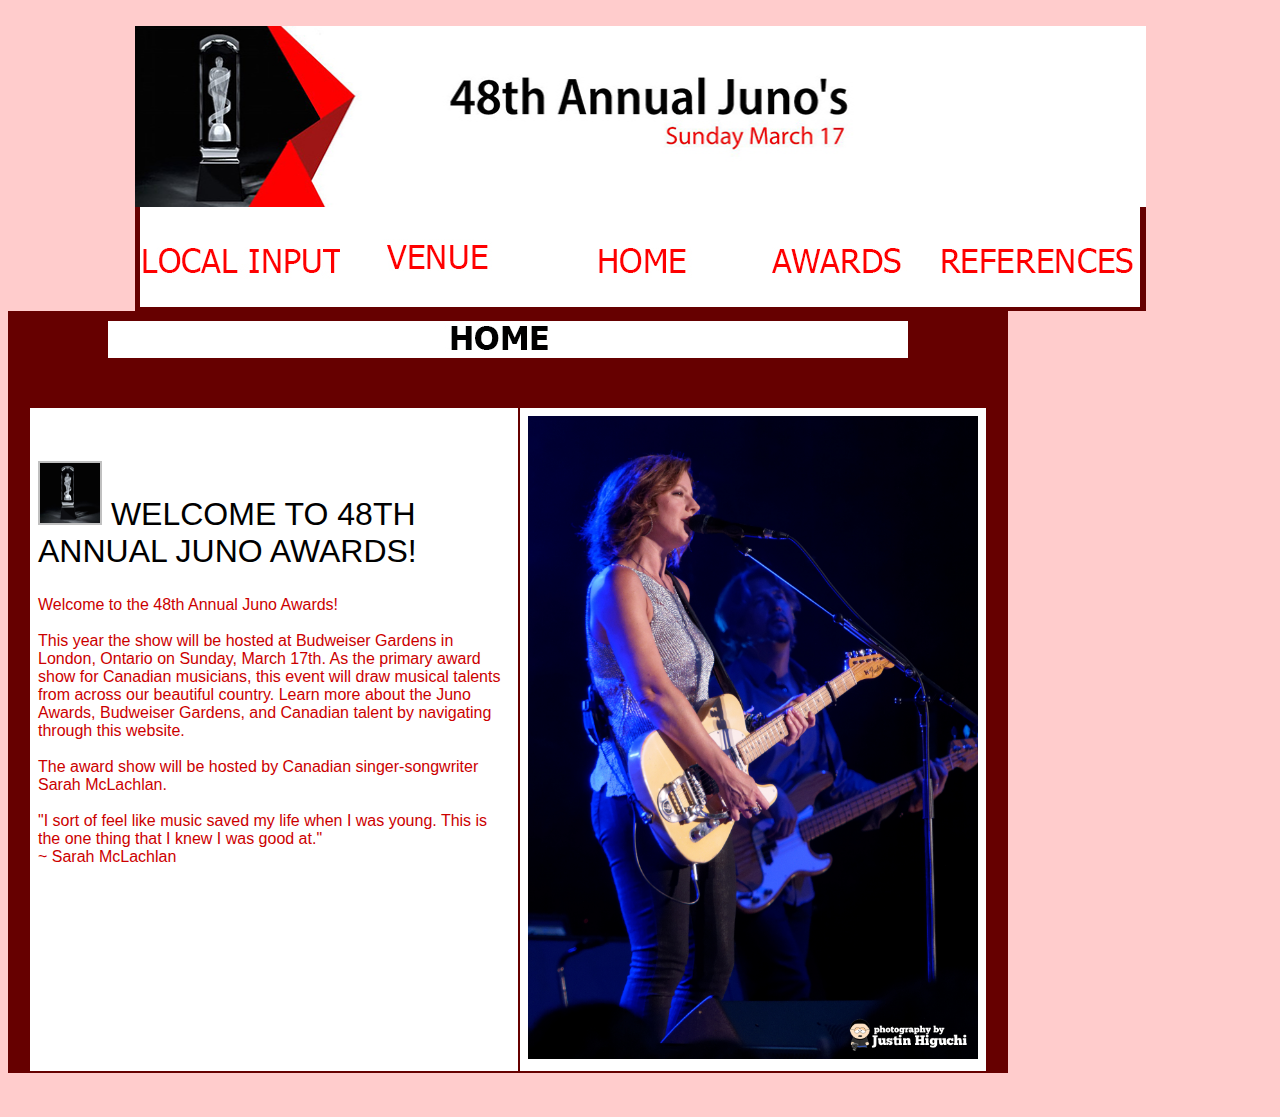
<file: index.html>
<!DOCTYPE html PUBLIC "-//W3C//DTD HTML 4.01//EN" "http://www.w3.org/TR/html4/strict.dtd">
<html><head>
  
  <script type="text/javascript" src="http://www.csd.uwo.ca/%7Ebsarlo/cs1033b/junos/countdown.js"></script>
  
  <link rel="stylesheet" type="text/css" href="http://www.csd.uwo.ca/%7Ebsarlo/cs1033b/junos/countdown.css">

  
  <meta content="text/html; charset=ISO-8859-1" http-equiv="content-type">
  <title>Juno Awards | Home</title>

  
  
  <style type="text/css">


h2 {
  color: silver;
  font-family: Arial,Helvetica,sans-serif;
  text-transform: uppercase;
  font-weight: inherit;
  font-size: 200%;
}
body {
  font-family: Arial,Helvetica,sans-serif;
  background-color: #ffcccc;
}
table {
  background-color: #660000;
}
a:link {
  color: silver;
}
a:visited {
  color: #666666;
}

  </style>
  
  <link rel="stylesheet" href="http://www.csd.uwo.ca/%7Elreid/cs1033labs/lab06/styling/canadastyle.css" type="text/css">

  
  <link rel="stylesheet" type="text/css" herf="http://www.csd.uwo.ca/%7Ebsarlo/cs1033b/junos/countdown.css">

</head><body>
<br>

<table style="text-align: left; width: 1000px; margin-left: auto; margin-right: auto;" border="0" cellpadding="0" cellspacing="0">

  <tbody>
    <tr>
      <td> <img style="border: 0px solid ; width: 1011px; height: 181px;" alt="Juno Awards" title="Juno Awards" src="image/Web%20Banner%20Design%208.jpg" align="middle"><br>
      </td>
    </tr>
    <tr>
      <td style="vertical-align: top;">
      <table style="text-align: left; width: 1000px; margin-left: auto; margin-right: auto;" border="0" cellpadding="0" cellspacing="0">
        <tbody>
          <tr>
            <td style="vertical-align: top; width: 200px;"> <a href="localinput.html"><img style="border: 0px solid ; width: 200px; height: 100px;" onmouseout='document.localinputbutton.src = "image/localinput.jpg"' onmouseover='document.localinputbutton.src = "image/localinputroll.jpg"' name="localinputbutton" alt="Local Input" title="Local Input" src="image/localinput.jpg"></a><br>
            </td>
            <td style="vertical-align: top; width: 200px;"><a href="venue.html"><img style="border: 0px solid ; width: 200px; height: 100px;" onmouseout='document.venuebutton.src = "image/venue.jpg"' onmouseover='document.venuebutton.src = "image/venueroll.jpg"' name="venuebutton" alt="venue" title="venue" src="image/venue.jpg"></a><br>
            </td>
            <td style="vertical-align: top; width: 200px;"><a href="file:///C:/Users/Janki%20Chaudhari/Documents/University/Freshman/Semester%202/Computer%20Science%201033/webassign/index.html"><img style="border: 0px solid ; width: 200px; height: 100px;" onmouseout='document.homebutton.src = "image/home.jpg"' onmouseover='document.homebutton.src = "image/homeroll.jpg"' name="homebutton" alt="home" title="home" src="image/home.jpg"></a></td>
            <td style="vertical-align: top; width: 200px;"><a href="awards.html"><img style="border: 0px solid ; width: 200px; height: 100px;" onmouseout='document.awardsbutton.src = "image/AWARDS.jpg"' onmouseover='document.awardsbutton.src = "image/awardsroll.jpg"' name="awardsbutton" alt="awards" title="awards" src="image/AWARDS.jpg"></a><br>
            </td>
            <td style="vertical-align: top;"> <a href="references.html"><img style="border: 0px solid ; width: 200px; height: 100px;" onmouseout='document.referencebutton.src = "image/References.jpg"' onmouseover='document.referencebutton.src = "image/referencesroll.jpg"' name="referencebutton" alt="References" title="References" src="image/References.jpg"></a><br>
            </td>
          </tr>
        </tbody>
      </table>
      </td>
    </tr>
  </tbody>
</table>

<table style="text-align: left; width: 1000px;" border="0" cellpadding="0" cellspacing="0">

  <tbody>
    <tr>
      <td align="center" valign="middle">
      <table style="text-align: left; width: 90%;" border="0" cellpadding="8" cellspacing="2">
        <tbody>
          <tr>
            <td colspan="2" style="vertical-align: top;"><img style="width: 800px; height: 37px;" alt="Home Page" title="Home Page" src="image/homebanner.jpg" hspace="70"></td>
          </tr>
<tr>
            <td colspan="2" style="vertical-align: top;"><div id="countdown"> </div>
		<script type="text/javascript">
  			  startCountdown();
		</script><br>
            </td>
          </tr>
          
          
          <tr>
            <td style="background-color: white; color: rgb(204, 0, 0);" align="left" valign="top"><br>
            <h2 style="background-color: white; color: black;"><a href="https://junoawards.ca/"><img style="border: 2px solid ; width: 60px; height: 60px;" alt="juno awards" title="juno awards" src="image/juno.jpg"></a>&nbsp;<span style="color: black;"></span>welcome to 48th annual
juno awards!</h2>
 <span style="color: black;"></span>
            <p>Welcome to the 48th Annual Juno Awards!<br>
            <br>
This year the show will be hosted at Budweiser Gardens in London,
Ontario on Sunday, March 17th. As the primary award show for Canadian
musicians, this event will draw musical talents from across our
beautiful country. Learn more about the Juno Awards, Budweiser Gardens,
and Canadian talent by navigating through this website.<br>
            <br>
The award show will be hosted by Canadian singer-songwriter Sarah McLachlan.<br>
            <br>
"I sort of feel like music saved my life when I was young. This is the one thing that I knew I was good at."<br>
~ Sarah McLachlan</p>
<p> </p>
            <p>
            </p>

            <p><br>
            </p>

            <br class="Apple-interchange-newline">
            </td>
            <td style="background-color: white;" align="left" valign="top"><img style="border: 0px solid ; width: 450px; height: 643px;" alt="Sarah" title="Sarah" src="image/sarah.jpg"><br>
            </td>
          </tr>
        </tbody>
      </table>
      </td>
    </tr>
  </tbody>
</table>

<span style="font-weight: bold;"><br>
</span><br>

</body></html>
</file>
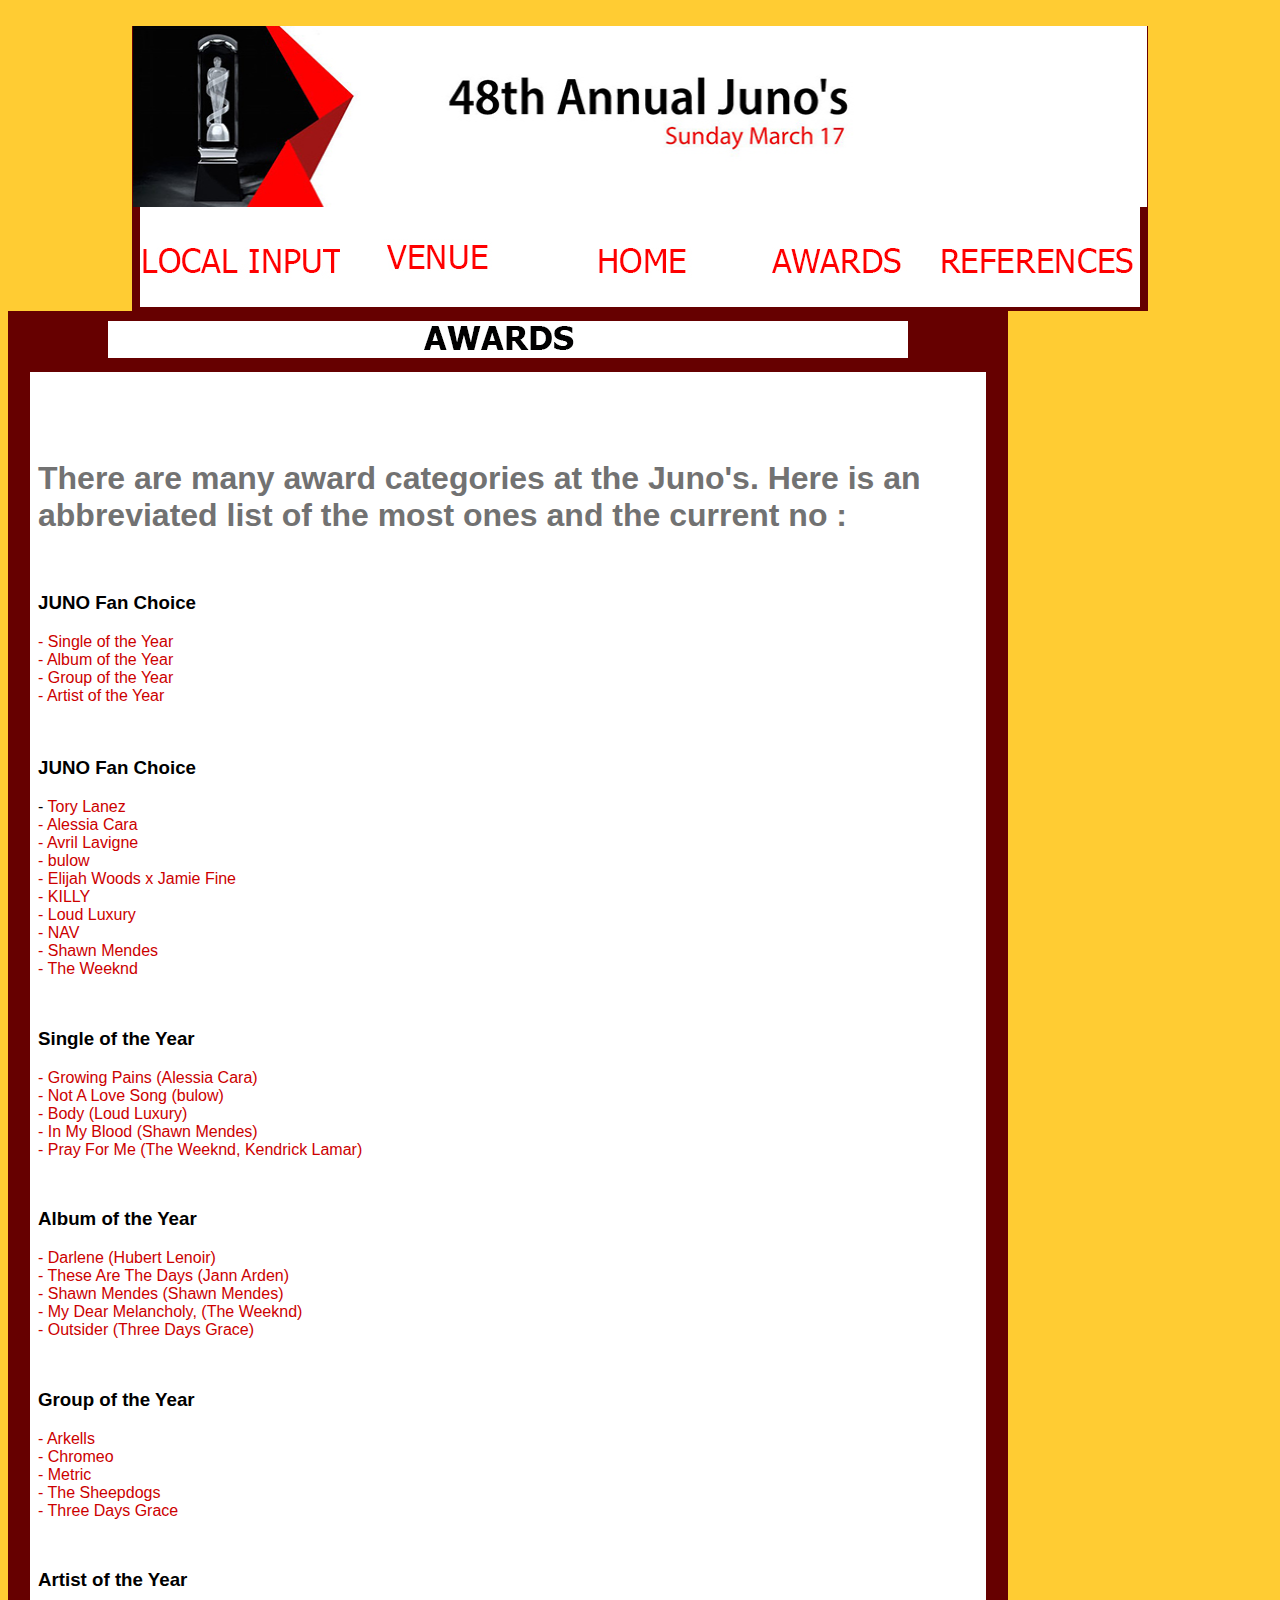
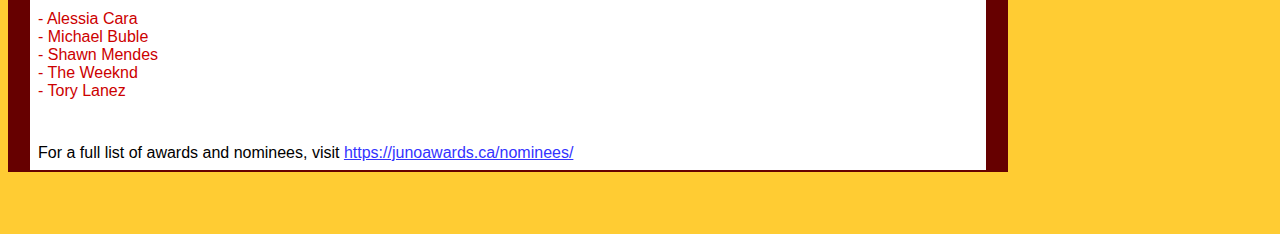
<file: awards.html>
<!DOCTYPE html PUBLIC "-//W3C//DTD HTML 4.01//EN" "http://www.w3.org/TR/html4/strict.dtd">
<html><head>




  
  <meta content="text/html; charset=ISO-8859-1" http-equiv="content-type"><title>Juno Awards | Awards</title>
  

  
  
  <style type="text/css">


h2 {
  color: silver;
  font-family: Arial,Helvetica,sans-serif;
  text-transform: uppercase;
  font-weight: inherit;
  font-size: 200%;
}
body {
  font-family: Arial,Helvetica,sans-serif;
  background-color: #ffcccc;
}
table {
  background-color: #660000;
}
a:link {
  color: silver;
}
a:visited {
  color: #666666;
}

  </style>
  
  <link rel="stylesheet" href="http://www.csd.uwo.ca/%7Elreid/cs1033labs/lab06/styling/canadastyle.css" type="text/css">

<link rel="stylesheet" type="text/css" herf="http://www.csd.uwo.ca/%7Ebsarlo/cs1033b/junos/countdown.css"></head><body style="background-color: rgb(255, 204, 51); color: rgb(0, 0, 0);" alink="#ee0000" link="#0000ee" vlink="#551a8b">

<br>

<table style="text-align: left; width: 1000px; margin-left: auto; margin-right: auto;" border="0" cellpadding="0" cellspacing="0">

  <tbody>
    <tr>
      <th colspan="5" rowspan="1" style="vertical-align: top; width: 1000px;"> <img style="width: 1014px; height: 181px;" alt="Juno Awards" title="Juno Awards" src="image/Web%20Banner%20Design%208.jpg" align="middle" hspace="1"><br>

      </th>
    </tr><tr>
      <td colspan="5" style="vertical-align: top;">
      <table style="text-align: left; width: 1000px; margin-left: auto; margin-right: auto;" border="0" cellpadding="0" cellspacing="0">
<tbody><tr><td style="vertical-align: top; width: 200px;"> <a href="localinput.html"><img style="border: 0px solid ; width: 200px; height: 100px;" onmouseout='document.localinputbutton.src = "image/localinput.jpg"' onmouseover='document.localinputbutton.src = "image/localinputroll.jpg"' name="localinputbutton" alt="Local Input" title="Local Input" src="image/localinput.jpg"></a><br>
      </td><td style="vertical-align: top; width: 200px;"><a href="venue.html"><img style="border: 0px solid ; width: 200px; height: 100px;" onmouseout='document.venuebutton.src = "image/venue.jpg"' onmouseover='document.venuebutton.src = "image/venueroll.jpg"' name="venuebutton" alt="venue" title="venue" src="image/venue.jpg"></a><br>
      </td><td style="vertical-align: top; width: 200px;"><a href="index.html"><img style="border: 0px solid ; width: 200px; height: 100px;" onmouseout='document.homebutton.src = "image/home.jpg"' onmouseover='document.homebutton.src = "image/homeroll.jpg"' name="homebutton" alt="home" title="home" src="image/home.jpg"></a></td><td style="vertical-align: top; width: 200px;"><a href="file:///C:/Users/Janki%20Chaudhari/Documents/University/Freshman/Semester%202/Computer%20Science%201033/webassign/awards.html"><img style="border: 0px solid ; width: 200px; height: 100px;" onmouseout='document.awardsbutton.src = "image/AWARDS.jpg"' onmouseover='document.awardsbutton.src = "image/awardsroll.jpg"' name="awardsbutton" alt="awards" title="awards" src="image/AWARDS.jpg"></a><br>
      </td><td style="vertical-align: top;"> <a href="references.html"><img style="border: 0px solid ; width: 200px; height: 100px;" onmouseout='document.referencebutton.src = "image/References.jpg"' onmouseover='document.referencebutton.src = "image/referencesroll.jpg"' name="referencebutton" alt="References" title="References" src="image/References.jpg"></a><br>
      </td></tr></tbody>
      </table>
</td>
    </tr>

    
  </tbody>
</table>

<table style="text-align: left; width: 1000px;" border="0" cellpadding="0" cellspacing="0">

  <tbody>
    <tr>
      <td align="center" valign="middle">
      <table style="text-align: left; width: 90%;" border="0" cellpadding="8" cellspacing="2">
        <tbody>
          <tr>
            <td colspan="2" rowspan="1" style="vertical-align: top;"><img style="width: 800px; height: 37px;" alt="awards" title="awards" src="image/awardsbanner.jpg" hspace="70"><a name="Back_to_top"></a><br>
            </td>
          </tr>

          <tr>
            <td colspan="2" style="background-color: white; color: rgb(204, 0, 0);" align="left" valign="top">
            
            <h1><br>
            </h1>
            <h1 style="color: rgb(114, 114, 114);">There are many award categories at the Juno's. Here is an abbreviated list of the most ones and the current no :</h1>
            <br>
            <h3 style="color: black;">JUNO Fan Choice</h3>
            <p>-<span style="color: black;"> <span style="color: rgb(204, 0, 0);">Single of the Year</span></span><br style="color: rgb(204, 0, 0);">
            <span style="color: rgb(204, 0, 0);">- Album of the Year</span><br style="color: rgb(204, 0, 0);">
            <span style="color: rgb(204, 0, 0);">- Group of the Year</span><br style="color: rgb(204, 0, 0);">
            <span style="color: rgb(204, 0, 0);">- Artist of the Year</span></p>
            <p><span style="color: black;"><br>
            </span></p>
            <h3 style="color: black;">JUNO Fan Choice</h3>
            <p style="color: black;">	-<span style="color: rgb(204, 0, 0);"> Tory Lanez</span><br style="color: rgb(204, 0, 0);"><span style="color: rgb(204, 0, 0);">
- Alessia Cara</span><br style="color: rgb(204, 0, 0);"><span style="color: rgb(204, 0, 0);">
- Avril Lavigne</span><br style="color: rgb(204, 0, 0);"><span style="color: rgb(204, 0, 0);">
- bulow</span><br style="color: rgb(204, 0, 0);"><span style="color: rgb(204, 0, 0);">
- Elijah Woods x Jamie Fine</span><br style="color: rgb(204, 0, 0);"><span style="color: rgb(204, 0, 0);">
- KILLY</span><br style="color: rgb(204, 0, 0);"><span style="color: rgb(204, 0, 0);">
- Loud Luxury</span><br style="color: rgb(204, 0, 0);"><span style="color: rgb(204, 0, 0);">
- NAV</span><br style="color: rgb(204, 0, 0);"><span style="color: rgb(204, 0, 0);">
- Shawn Mendes</span><br style="color: rgb(204, 0, 0);"><span style="color: rgb(204, 0, 0);">
- The Weeknd</span></p>
            <pre style="color: rgb(0, 0, 0); font-style: normal; font-weight: 400; letter-spacing: normal; orphans: 2; text-align: start; text-indent: 0px; text-transform: none; widows: 2; word-spacing: 0px;"><br></pre>
            <h3 style="color: black;">Single of the Year</h3>
            <p style="color: black;">	<span style="color: rgb(204, 0, 0);">- Growing Pains (Alessia Cara)</span><br style="color: rgb(204, 0, 0);"><span style="color: rgb(204, 0, 0);">
- Not A Love Song (bulow)</span><br style="color: rgb(204, 0, 0);"><span style="color: rgb(204, 0, 0);">
- Body (Loud Luxury)</span><br style="color: rgb(204, 0, 0);"><span style="color: rgb(204, 0, 0);">
- In My Blood (Shawn Mendes)</span><br style="color: rgb(204, 0, 0);"><span style="color: rgb(204, 0, 0);">
- Pray For Me (The Weeknd, Kendrick Lamar)</span></p>
            <pre style="color: rgb(0, 0, 0); font-style: normal; font-weight: 400; letter-spacing: normal; orphans: 2; text-align: start; text-indent: 0px; text-transform: none; widows: 2; word-spacing: 0px;"><br></pre>
            <h3 style="color: black;">Album of the Year</h3>
            <p>	-<span style="color: rgb(204, 0, 0);"> Darlene (Hubert Lenoir)</span><br style="color: rgb(204, 0, 0);">
            <span style="color: rgb(204, 0, 0);">- These Are The Days (Jann Arden)</span><br style="color: rgb(204, 0, 0);">
            <span style="color: rgb(204, 0, 0);">- Shawn Mendes (Shawn Mendes)</span><br style="color: rgb(204, 0, 0);">
            <span style="color: rgb(204, 0, 0);">- My Dear Melancholy, (The Weeknd)</span><br style="color: rgb(204, 0, 0);">
            <span style="color: rgb(204, 0, 0);">- Outsider (Three Days Grace)</span></p>
            <pre style="color: rgb(0, 0, 0); font-style: normal; font-weight: 400; letter-spacing: normal; orphans: 2; text-align: start; text-indent: 0px; text-transform: none; widows: 2; word-spacing: 0px;"><br></pre>
            <h3 style="color: black;">Group of the Year</h3>
            <p style="color: rgb(204, 0, 0);">	- Arkells<br>
            - Chromeo<br>

- Metric<span style="font-weight: bold;"><a name="top"></a></span><br>

- The Sheepdogs<br>

- Three Days Grace</p>
            <pre style="color: rgb(0, 0, 0); font-style: normal; font-weight: 400; letter-spacing: normal; orphans: 2; text-align: start; text-indent: 0px; text-transform: none; widows: 2; word-spacing: 0px;"><br></pre>
            <h3 style="color: black;">Artist of the Year</h3>
            <p>	- <span style="color: rgb(204, 0, 0);">Alessia Cara</span><br style="color: rgb(204, 0, 0);">
            <span style="color: rgb(204, 0, 0);">- Michael Buble</span><br style="color: rgb(204, 0, 0);">
            <span style="color: rgb(204, 0, 0);">- Shawn Mendes</span><br style="color: rgb(204, 0, 0);">
            <span style="color: rgb(204, 0, 0);">- The Weeknd</span><br style="color: rgb(204, 0, 0);">
            <span style="color: rgb(204, 0, 0);">- Tory Lanez</span></p>
            <pre class="flagimg provfacts" style="color: rgb(0, 0, 0); font-style: normal; font-weight: 400; letter-spacing: normal; orphans: 2; text-align: start; text-indent: 0px; text-transform: none; widows: 2; word-spacing: 0px;"><br></pre>
            <span style="color: black;">For a full list of awards and nominees, visit</span> <a style="color: rgb(51, 51, 255);" href="https://junoawards.ca/nominees/" target="_blank"><span style="color: rgb(51, 51, 255);" class="provfacts">https://junoawards.ca/nominees/</span><span class="provfacts"></span></a>
            </td>
            
          </tr>
        </tbody>
      </table>
      </td>
    </tr>
  </tbody>
</table>&nbsp;&nbsp;&nbsp;&nbsp;&nbsp;&nbsp;&nbsp;&nbsp;&nbsp;&nbsp;&nbsp;&nbsp;&nbsp;&nbsp;&nbsp;&nbsp;&nbsp;&nbsp;&nbsp;&nbsp;&nbsp;&nbsp;&nbsp;&nbsp;&nbsp;&nbsp;&nbsp;&nbsp;&nbsp;&nbsp;&nbsp;&nbsp;&nbsp;&nbsp;&nbsp;&nbsp;&nbsp;&nbsp;&nbsp;&nbsp;&nbsp;&nbsp;&nbsp;&nbsp;&nbsp;&nbsp;&nbsp;&nbsp;&nbsp;&nbsp;&nbsp;&nbsp;&nbsp;&nbsp;&nbsp;&nbsp;&nbsp;&nbsp;&nbsp;&nbsp;&nbsp;&nbsp;&nbsp;&nbsp;&nbsp;&nbsp;&nbsp;&nbsp;&nbsp;&nbsp;&nbsp;&nbsp;&nbsp;&nbsp;&nbsp;&nbsp;&nbsp;&nbsp;&nbsp;&nbsp;&nbsp;&nbsp;&nbsp;&nbsp;&nbsp;&nbsp;&nbsp;&nbsp;&nbsp;&nbsp;&nbsp;&nbsp;&nbsp;&nbsp;&nbsp;&nbsp;&nbsp;&nbsp;&nbsp;&nbsp;&nbsp;&nbsp;&nbsp;&nbsp;&nbsp;&nbsp;&nbsp;&nbsp;&nbsp;&nbsp;&nbsp;&nbsp;&nbsp;&nbsp;&nbsp;&nbsp;&nbsp;&nbsp;&nbsp;&nbsp;&nbsp;&nbsp;&nbsp;&nbsp;&nbsp;&nbsp;&nbsp;&nbsp;&nbsp;&nbsp;&nbsp;&nbsp;&nbsp;&nbsp;&nbsp;&nbsp;&nbsp;&nbsp;&nbsp;&nbsp;&nbsp;&nbsp;&nbsp;&nbsp;&nbsp;&nbsp;&nbsp;&nbsp;&nbsp;&nbsp;&nbsp;&nbsp;&nbsp;&nbsp;&nbsp;&nbsp;&nbsp;&nbsp;&nbsp;&nbsp;&nbsp;&nbsp;&nbsp;&nbsp;&nbsp;&nbsp;&nbsp;&nbsp;&nbsp;&nbsp;&nbsp;&nbsp;&nbsp;&nbsp;&nbsp;&nbsp;&nbsp;&nbsp;&nbsp;&nbsp;&nbsp;&nbsp;&nbsp;&nbsp;&nbsp;&nbsp;&nbsp;&nbsp;&nbsp;&nbsp;&nbsp;&nbsp;&nbsp;&nbsp;&nbsp;&nbsp;&nbsp;&nbsp;&nbsp;&nbsp;&nbsp;&nbsp;&nbsp;&nbsp;&nbsp;&nbsp;&nbsp;&nbsp;&nbsp;&nbsp;&nbsp;&nbsp;&nbsp;&nbsp;&nbsp;&nbsp;&nbsp;&nbsp;&nbsp;&nbsp;&nbsp;&nbsp;&nbsp;&nbsp;&nbsp;&nbsp;&nbsp;&nbsp;&nbsp;&nbsp;&nbsp;&nbsp;&nbsp;&nbsp;&nbsp;&nbsp;&nbsp;&nbsp;&nbsp;&nbsp;&nbsp;&nbsp;&nbsp;&nbsp;&nbsp;&nbsp;&nbsp;&nbsp;&nbsp;&nbsp;&nbsp;&nbsp;&nbsp;&nbsp;&nbsp;&nbsp;&nbsp;&nbsp;&nbsp;&nbsp;&nbsp;&nbsp;&nbsp;&nbsp;&nbsp;&nbsp;&nbsp;&nbsp;&nbsp;&nbsp;&nbsp;&nbsp;&nbsp;&nbsp;&nbsp;&nbsp;&nbsp;&nbsp;&nbsp;&nbsp;&nbsp;&nbsp;&nbsp;&nbsp;&nbsp;&nbsp;&nbsp;&nbsp;&nbsp;&nbsp;&nbsp;&nbsp;&nbsp;&nbsp;&nbsp;&nbsp;&nbsp;&nbsp;&nbsp;&nbsp;&nbsp;&nbsp;&nbsp;&nbsp;&nbsp;&nbsp;&nbsp;&nbsp;&nbsp;&nbsp;&nbsp;&nbsp;&nbsp;&nbsp;&nbsp;&nbsp;&nbsp;&nbsp;&nbsp;&nbsp;&nbsp;&nbsp;&nbsp;&nbsp;&nbsp;&nbsp;&nbsp;&nbsp;&nbsp;&nbsp;&nbsp;&nbsp;&nbsp;&nbsp;&nbsp;&nbsp;&nbsp;&nbsp;&nbsp;&nbsp;&nbsp;&nbsp;&nbsp;&nbsp;&nbsp;&nbsp;&nbsp;&nbsp;&nbsp;&nbsp;&nbsp;&nbsp;&nbsp;&nbsp;&nbsp;&nbsp;&nbsp;&nbsp;&nbsp;&nbsp;&nbsp;&nbsp;&nbsp;&nbsp;&nbsp;&nbsp;&nbsp;&nbsp;&nbsp;&nbsp;&nbsp;&nbsp;&nbsp;&nbsp;&nbsp;&nbsp;&nbsp;&nbsp;&nbsp;&nbsp;&nbsp;&nbsp;&nbsp;&nbsp;&nbsp;&nbsp;&nbsp;&nbsp;&nbsp;&nbsp;&nbsp;&nbsp;&nbsp;&nbsp;&nbsp;&nbsp;&nbsp;&nbsp;&nbsp;&nbsp;&nbsp;&nbsp;&nbsp;&nbsp;&nbsp;&nbsp;&nbsp;&nbsp;&nbsp;&nbsp;&nbsp;&nbsp;&nbsp;&nbsp;&nbsp;&nbsp;&nbsp;&nbsp;&nbsp;&nbsp;&nbsp;&nbsp;&nbsp;&nbsp;&nbsp;&nbsp;&nbsp;&nbsp;&nbsp;&nbsp;&nbsp;&nbsp;&nbsp;&nbsp;&nbsp;&nbsp;&nbsp;&nbsp;&nbsp;<a name="Back_to_top_"></a><span style="color: rgb(255, 204, 51);">&nbsp; </span><span style="font-weight: bold;"><span style="color: rgb(255, 204, 51);">Back to top</span><br>
</span><br>

</body></html>
</file>
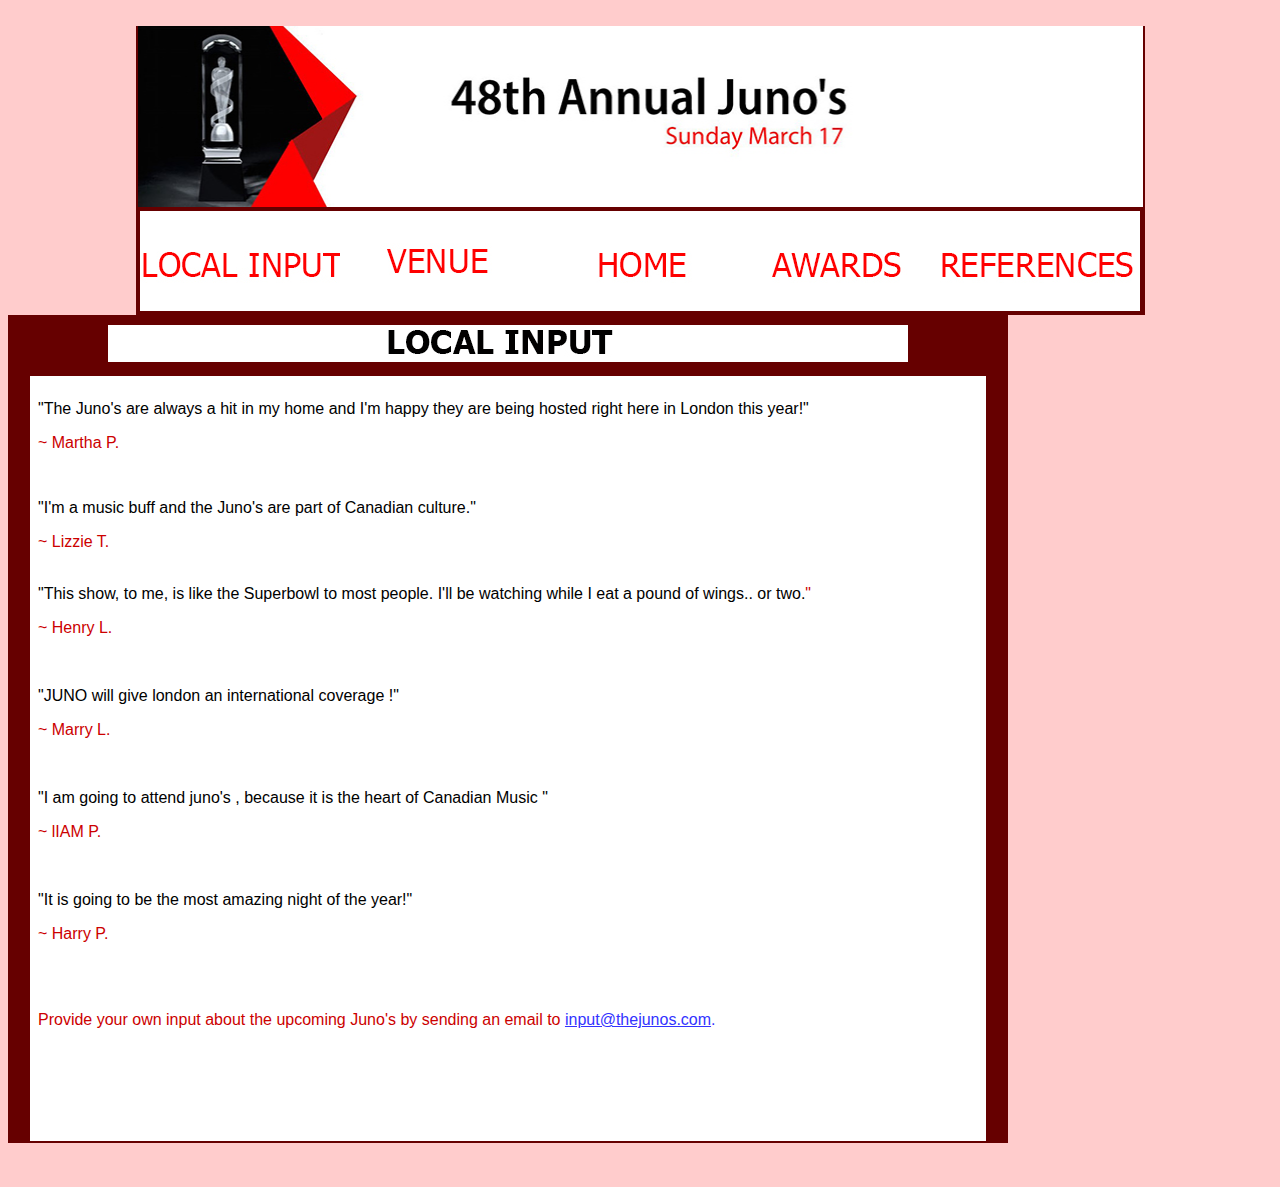
<file: localinput.html>
<!DOCTYPE html PUBLIC "-//W3C//DTD HTML 4.01//EN" "http://www.w3.org/TR/html4/strict.dtd">
<html><head>





  
  <meta content="text/html; charset=ISO-8859-1" http-equiv="content-type"><title>Juno Awards | Local Input</title>
  

  
  
  <style type="text/css">


h2 {
  color: silver;
  font-family: Arial,Helvetica,sans-serif;
  text-transform: uppercase;
  font-weight: inherit;
  font-size: 200%;
}
body {
  font-family: Arial,Helvetica,sans-serif;
  background-color: #ffcccc;
}
table {
  background-color: #660000;
}
a:link {
  color: silver;
}
a:visited {
  color: #666666;
}

  </style>
  
  <link rel="stylesheet" href="http://www.csd.uwo.ca/%7Elreid/cs1033labs/lab06/styling/canadastyle.css" type="text/css">

<link rel="stylesheet" type="text/css" herf="http://www.csd.uwo.ca/%7Ebsarlo/cs1033b/junos/countdown.css"></head><body>

<br>

<table style="text-align: left; width: 1000px; margin-left: auto; margin-right: auto;" border="0" cellpadding="0" cellspacing="0">

  <tbody>
    <tr>
      <td colspan="1" rowspan="1" style="vertical-align: top;"> <img style="width: 1005px; height: 181px;" alt="Juno Awards" title="Juno Awards" src="image/Web%20Banner%20Design%208.jpg" hspace="2"><br>
      </td>
    </tr><tr>
      <td style="vertical-align: top;">
      <table style="text-align: left; width: 1000px; margin-left: auto; margin-right: auto;" border="0" cellpadding="0" cellspacing="0">
<tbody><tr><td style="vertical-align: top; width: 200px;"> <a href="file:///C:/Users/Janki%20Chaudhari/Documents/University/Freshman/Semester%202/Computer%20Science%201033/webassign/localinput.html"><img style="border: 0px solid ; width: 200px; height: 100px;" onmouseout='document.localinputbutton.src = "image/localinput.jpg"' onmouseover='document.localinputbutton.src = "image/localinputroll.jpg"' name="localinputbutton" alt="Local Input" title="Local Input" src="image/localinput.jpg"></a><br>
            </td><td style="vertical-align: top; width: 200px;"><a href="venue.html"><img style="border: 0px solid ; width: 200px; height: 100px;" onmouseout='document.venuebutton.src = "image/venue.jpg"' onmouseover='document.venuebutton.src = "image/venueroll.jpg"' name="venuebutton" alt="venue" title="venue" src="image/venue.jpg"></a><br>
            </td><td style="vertical-align: top; width: 200px;"><a href="index.html"><img style="border: 0px solid ; width: 200px; height: 100px;" onmouseout='document.homebutton.src = "image/home.jpg"' onmouseover='document.homebutton.src = "image/homeroll.jpg"' name="homebutton" alt="home" title="home" src="image/home.jpg"></a></td><td style="vertical-align: top; width: 200px;"><a href="awards.html"><img style="border: 0px solid ; width: 200px; height: 100px;" onmouseout='document.awardsbutton.src = "image/AWARDS.jpg"' onmouseover='document.awardsbutton.src = "image/awardsroll.jpg"' name="awardsbutton" alt="awards" title="awards" src="image/AWARDS.jpg"></a><br>
            </td><td style="vertical-align: top;"> <a href="references.html"><img style="border: 0px solid ; width: 200px; height: 100px;" onmouseout='document.referencebutton.src = "image/References.jpg"' onmouseover='document.referencebutton.src = "image/referencesroll.jpg"' name="referencebutton" alt="References" title="References" src="image/References.jpg"></a><br>
            </td></tr></tbody>
      </table>
</td>
    </tr>

    
  </tbody>
</table>

<table style="text-align: left; width: 1000px;" border="0" cellpadding="0" cellspacing="0">

  <tbody>
    <tr>
      <td align="center" valign="middle">
      <table style="text-align: left; width: 90%;" border="0" cellpadding="8" cellspacing="2">
        <tbody>
          <tr>
            <td colspan="2" rowspan="1" style="vertical-align: top;"><img style="width: 800px; height: 37px;" alt="Home Page" title="Home Page" src="image/localinputbanner.jpg" hspace="70"><br>
            </td>
          </tr>

          <tr>
            <td colspan="2" style="background-color: white; color: rgb(204, 0, 0);" align="left" valign="top">
            
            <p style="color: black;">"The Juno's are always a hit in my home and I'm happy they are being hosted right here in London this year!"</p>
            <p>~ Martha P.</p>
            <pre style="color: rgb(0, 0, 0); font-style: normal; font-weight: 400; letter-spacing: normal; orphans: 2; text-align: start; text-indent: 0px; text-transform: none; widows: 2; word-spacing: 0px;"><br></pre>
            <p style="color: black;">"I'm a music buff and the Juno's are part of Canadian culture."</p>
            <p>~ Lizzie T.</p>
            <p><br><span style="color: black;">
"This show, to me, is like the Superbowl to most people. I'll be watching while I eat a pound of wings.. or two.</span>"</p>
            <p>~ Henry L.</p>
            <p><br>
            </p>
            <p><span style="color: black;">
"JUNO will give london an international coverage !"</span>
            </p>
            <p>~ Marry L.</p>
            <p><br>
            </p>
            <p><span style="color: black;">
"I am going to attend juno's , because it is the heart of Canadian Music "</span></p>
            <p>~ lIAM P.</p>
            <p><br>
            </p>
            <p><span style="color: black;">
"It is going to be the most amazing night of the year!"</span>
            </p>
            <p>~ Harry P.</p>

            <p><br>
            </p>
            <p><br>Provide your own input about the upcoming Juno's by sending an email to<span style="color: rgb(51, 51, 255);"> </span><a style="color: rgb(51, 51, 255);" href="mailto:input@thejunos.com">input@thejunos.com</a><span style="color: rgb(51, 51, 255);">.</span></p>
            <pre style="color: rgb(0, 0, 0); font-style: normal; font-weight: 400; letter-spacing: normal; orphans: 2; text-align: start; text-indent: 0px; text-transform: none; widows: 2; word-spacing: 0px;"></pre>
<p><br>
            <br>
            </p>
            <br class="Apple-interchange-newline">
            <br>

            </td>
            
          </tr>
        </tbody>
      </table>
      </td>
    </tr>
  </tbody>
</table>

<span style="font-weight: bold;"><br>
</span><br>

</body></html>
</file>
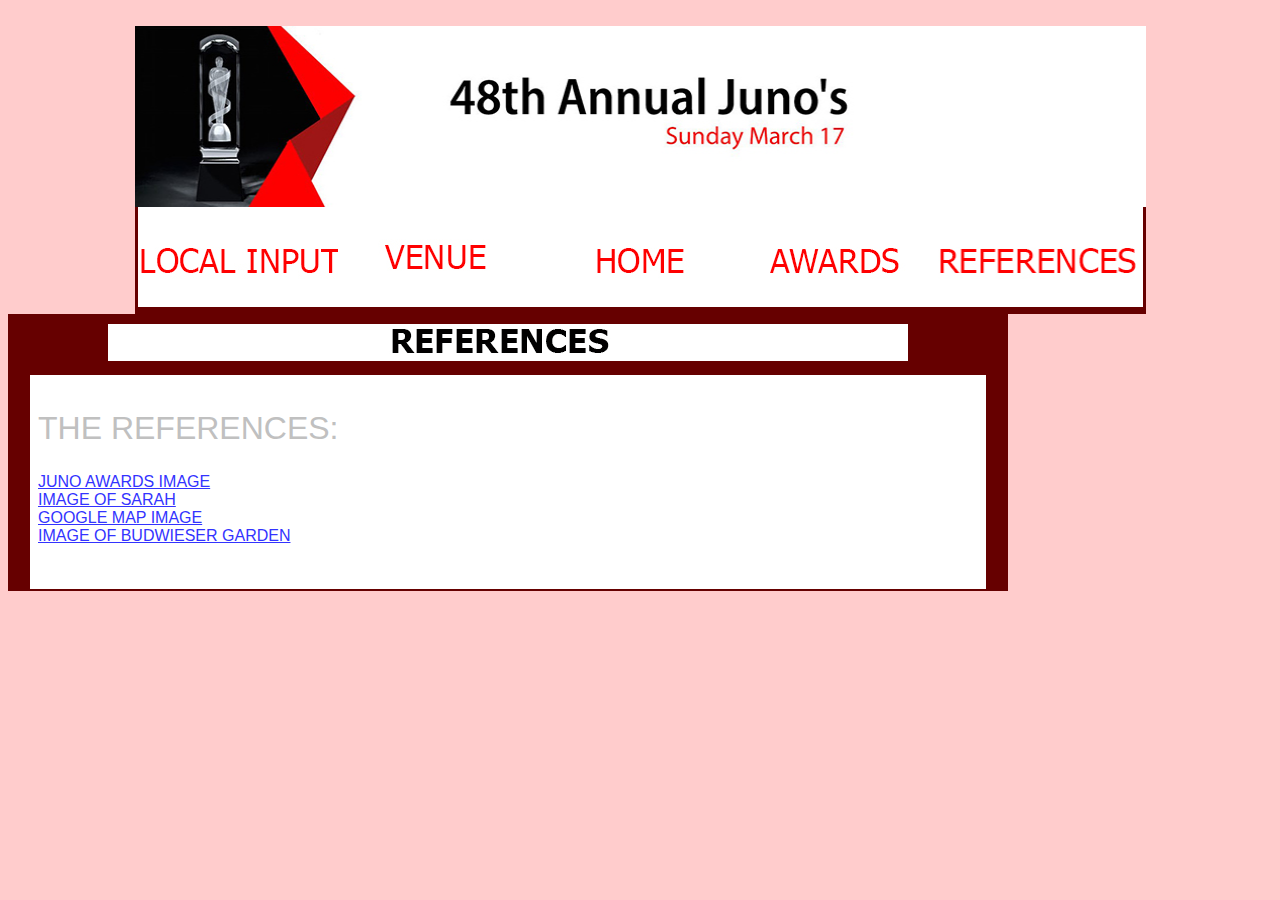
<file: references.html>
<!DOCTYPE html PUBLIC "-//W3C//DTD HTML 4.01//EN" "http://www.w3.org/TR/html4/strict.dtd">
<html><head>




  
  <meta content="text/html; charset=ISO-8859-1" http-equiv="content-type"><title>Juno Awards | References</title>
  

  
  
  <style type="text/css">


h2 {
  color: silver;
  font-family: Arial,Helvetica,sans-serif;
  text-transform: uppercase;
  font-weight: inherit;
  font-size: 200%;
}
body {
  font-family: Arial,Helvetica,sans-serif;
  background-color: #ffcccc;
}
table {
  background-color: #660000;
}
a:link {
  color: silver;
}
a:visited {
  color: #666666;
}

  </style>
  
  <link rel="stylesheet" href="http://www.csd.uwo.ca/%7Elreid/cs1033labs/lab06/styling/canadastyle.css" type="text/css">

<link rel="stylesheet" type="text/css" herf="http://www.csd.uwo.ca/%7Ebsarlo/cs1033b/junos/countdown.css"></head><body>

<br>

<table style="text-align: left; width: 1000px; margin-left: auto; margin-right: auto;" border="0" cellpadding="0" cellspacing="0">

  <tbody>
    <tr>
      <td colspan="5" rowspan="1" style="vertical-align: top;">
      <table style="text-align: left; width: 1000px; margin-left: auto; margin-right: auto;" border="0" cellpadding="0" cellspacing="0">


  <tbody>
    <tr>
      <td colspan="5" rowspan="1" style="vertical-align: middle; width: 1000px; text-align: center;"> 
      

      
            <table style="text-align: left; width: 1000px; margin-left: auto; margin-right: auto;" border="0" cellpadding="0" cellspacing="0">
<tbody><tr><td> <img style="width: 1011px; height: 181px;" alt="Juno Awards" title="Juno Awards" src="image/Web%20Banner%20Design%208.jpg" align="middle"><br>
      </td></tr></tbody>
            </table>
</td>
    </tr>
    <tr>
      <td style="vertical-align: top; width: 200px;">
            <table style="text-align: left; width: 867px; margin-left: auto; margin-right: auto; height: 107px;" border="0" cellpadding="0" cellspacing="0">
<tbody><tr><td style="vertical-align: top; width: 200px;"> <a href="localinput.html"><img style="border: 0px solid ; width: 200px; height: 100px;" onmouseout='document.localinputbutton.src = "image/localinput.jpg"' onmouseover='document.localinputbutton.src = "image/localinputroll.jpg"' name="localinputbutton" alt="Local Input" title="Local Input" src="image/localinput.jpg"></a><br>
      </td><td style="vertical-align: top; width: 200px;"><a href="venue.html"><img style="border: 0px solid ; width: 200px; height: 100px;" onmouseout='document.venuebutton.src = "image/venue.jpg"' onmouseover='document.venuebutton.src = "image/venueroll.jpg"' name="venuebutton" alt="venue" title="venue" src="image/venue.jpg"></a><br>
      </td><td style="vertical-align: top; width: 200px;"><a href="index.html"><img style="border: 0px solid ; width: 200px; height: 100px;" onmouseout='document.homebutton.src = "image/home.jpg"' onmouseover='document.homebutton.src = "image/homeroll.jpg"' name="homebutton" alt="home" title="home" src="image/home.jpg"></a></td><td style="vertical-align: top; width: 200px;"><a href="awards.html"><img style="border: 0px solid ; width: 200px; height: 100px;" onmouseout='document.awardsbutton.src = "image/AWARDS.jpg"' onmouseover='document.awardsbutton.src = "image/awardsroll.jpg"' name="awardsbutton" alt="awards" title="awards" src="image/AWARDS.jpg"></a><br>
      </td><td style="vertical-align: top; text-align: center;"> <a href="file:///C:/Users/Janki%20Chaudhari/Documents/University/Freshman/Semester%202/Computer%20Science%201033/webassign/references.html"><img style="border: 0px solid ; width: 205px; height: 100px;" onmouseout='document.referencebutton.src = "image/References.jpg"' onmouseover='document.referencebutton.src = "image/referencesroll.jpg"' name="referencebutton" alt="References" title="References" src="image/References.jpg"></a><br>
      </td></tr></tbody>
            </table>
</td>
      
      
      
      
    </tr>
  </tbody>
      </table>
</td>
    </tr>

    
  </tbody>
</table>

<table style="text-align: left; width: 1000px;" border="0" cellpadding="0" cellspacing="0">

  <tbody>
    <tr>
      <td align="center" valign="middle">
      <table style="text-align: left; width: 90%;" border="0" cellpadding="8" cellspacing="2">
        <tbody>
          <tr>
            <td colspan="2" rowspan="1" style="vertical-align: top;"><img style="width: 800px; height: 37px;" alt="References Page" title="References Page" src="image/referencesbanner.jpg" hspace="70"><br>
            </td>
          </tr>
<tr>
            <td style="background-color: white;" colspan="2" rowspan="1" align="left" valign="top">
            <h2 style="background-color: white;">the references:<br>
</h2><span style="color: black;"><a style="color: rgb(51, 51, 255);" href="https://www.google.com/search?q=juno+award+image&amp;rlz=1C1NDCM_enCA814CA814&amp;source=lnms&amp;tbm=isch&amp;sa=X&amp;ved=0ahUKEwicgJ7P6YThAhXL6IMKHejgAT8Q_AUIDigB&amp;biw=1280&amp;bih=526#imgrc=dQTOlN1gGId_dM:" target="_blank">JUNO AWARDS IMAGE</a><br style="color: rgb(51, 51, 255);">
            <a style="color: rgb(51, 51, 255);" href="https://www.google.com/search?q=sarah+images+juno&amp;rlz=1C1NDCM_enCA814CA814&amp;source=lnms&amp;tbm=isch&amp;sa=X&amp;ved=0ahUKEwiJormm6YThAhXh5oMKHQewCUsQ_AUIDigB&amp;biw=1280&amp;bih=526&amp;dpr=1.5#imgrc=Ip0b32novkHv6M:" target="_blank">IMAGE OF SARAH</a><span style="color: rgb(51, 51, 255);"> </span><br style="color: rgb(51, 51, 255);">
            <a style="color: rgb(51, 51, 255);" href="https://www.google.com/maps/@43.0054263,-81.2830402,14z" target="_blank">GOOGLE MAP IMAGE</a><br style="color: rgb(51, 51, 255);">
            <a style="color: rgb(51, 51, 255);" href="https://www.google.com/search?rlz=1C1NDCM_enCA814CA814&amp;tbm=isch&amp;q=budweiser+garden&amp;backchip=g_1:london+ontario:RYWaKlod_7I%3D&amp;chips=q:budweiser+garden&amp;usg=AI4_-kR0K1dzBNiFUGusgfkY-u3cqRM3Ew&amp;sa=X&amp;ved=0ahUKEwjetpCM44ThAhUJbKwKHSPCA1cQ3VYIKCgA&amp;biw=1280&amp;bih=575&amp;dpr=1.5#imgdii=zzSsUSUO7jWpXM:&amp;imgrc=VhJcIIOVgZQJMM:" target="_blank">IMAGE OF BUDWIESER GARDEN </a><br style="color: rgb(51, 51, 255);">
            <br>
            </span><br>

            </td>
          </tr>
          </tbody></table></td></tr></tbody></table><span style="font-weight: bold;"><br>
</span><br>

</body></html>
</file>
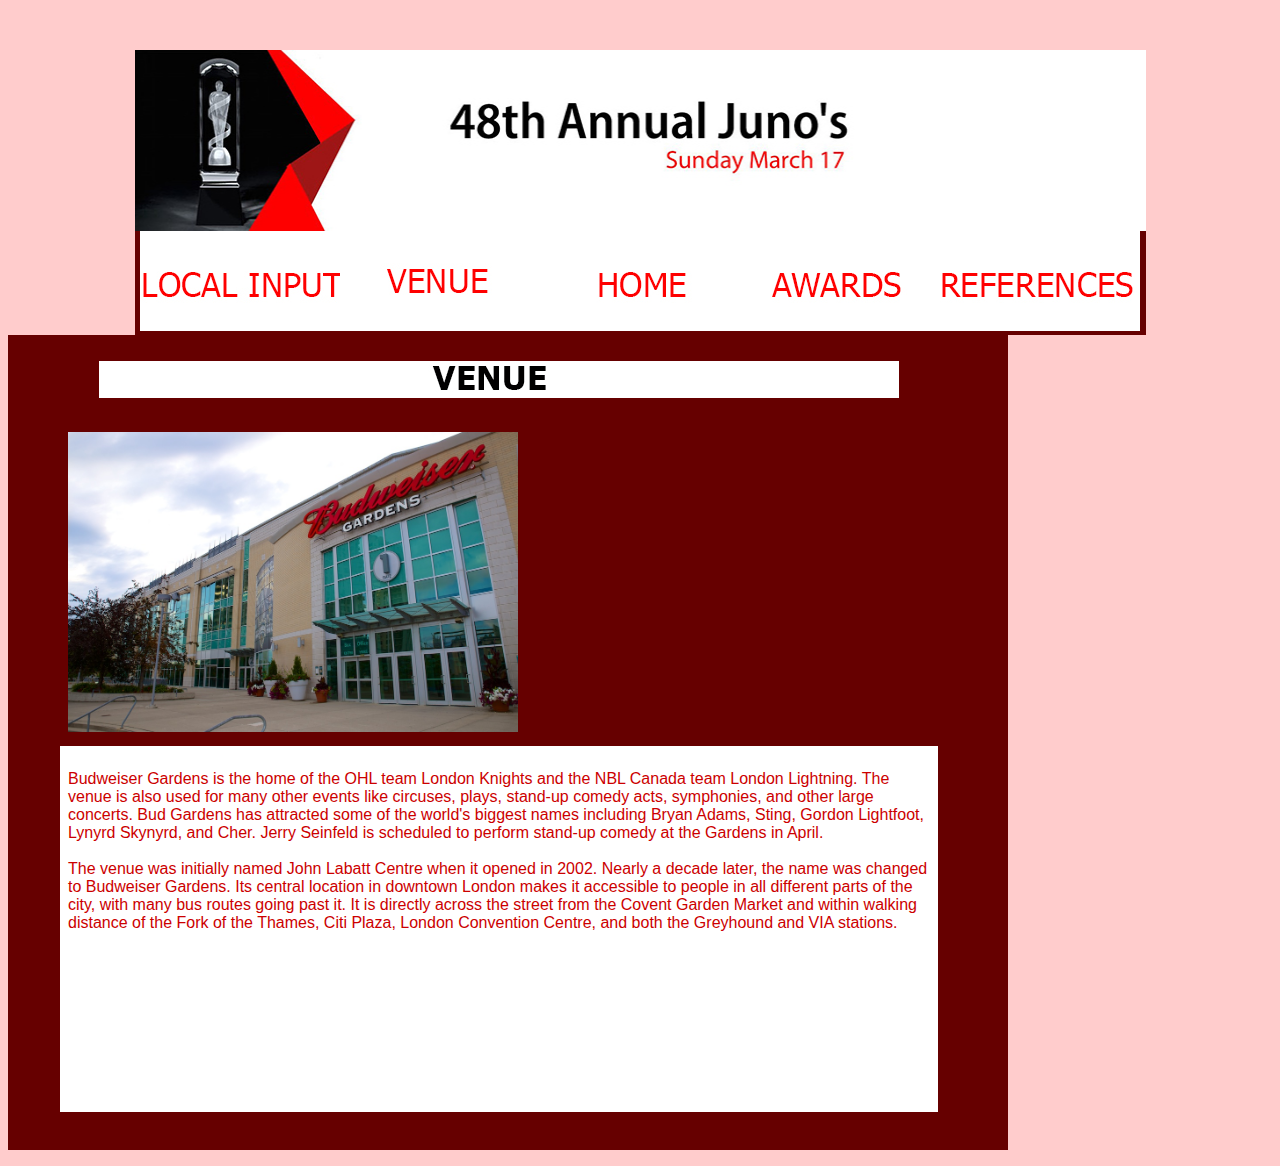
<file: venue.html>
<!DOCTYPE html PUBLIC "-//W3C//DTD HTML 4.01//EN" "http://www.w3.org/TR/html4/strict.dtd">
<html><head>





  
  <meta content="text/html; charset=ISO-8859-1" http-equiv="content-type"><title>Juno Awards | Videos</title>
  

  
  
  <style type="text/css">


h2 {
  color: silver;
  font-family: Arial,Helvetica,sans-serif;
  text-transform: uppercase;
  font-weight: inherit;
  font-size: 200%;
}
body {
  font-family: Arial,Helvetica,sans-serif;
  background-color: #ffcccc;
}
table {
  background-color: #660000;
}
a:link {
  color: silver;
}
a:visited {
  color: #666666;
}

  </style>
  
  <link rel="stylesheet" href="http://www.csd.uwo.ca/%7Elreid/cs1033labs/lab06/styling/canadastyle.css" type="text/css">

<link rel="stylesheet" type="text/css" herf="http://www.csd.uwo.ca/%7Ebsarlo/cs1033b/junos/countdown.css"></head><body>

<p><br>
</p>


<table style="text-align: left; width: 1000px; margin-left: auto; margin-right: auto;" border="0" cellpadding="0" cellspacing="0">

  <tbody>
    
    <tr>
      <td style="vertical-align: top; width: 200px;"><img style="width: 1011px; height: 181px;" alt="Juno Awards" title="Juno Awards" src="image/Web%20Banner%20Design%208.jpg" align="middle"></td>
      
      
      
      
    </tr><tr>
      <td style="vertical-align: top;">
      <table style="text-align: left; width: 1000px; margin-left: auto; margin-right: auto;" border="0" cellpadding="0" cellspacing="0">
<tbody><tr><td style="vertical-align: top; width: 200px;"> <a href="localinput.html"><img style="border: 0px solid ; width: 200px; height: 100px;" onmouseout='document.localinputbutton.src = "image/localinput.jpg"' onmouseover='document.localinputbutton.src = "image/localinputroll.jpg"' name="localinputbutton" alt="Local Input" title="Local Input" src="image/localinput.jpg"></a><br>
      </td><td style="vertical-align: top; width: 200px;"><a href="file:///C:/Users/Janki%20Chaudhari/Documents/University/Freshman/Semester%202/Computer%20Science%201033/webassign/venue.html"><img style="border: 0px solid ; width: 200px; height: 100px;" onmouseout='document.venuebutton.src = "image/venue.jpg"' onmouseover='document.venuebutton.src = "image/venueroll.jpg"' name="venuebutton" alt="venue" title="venue" src="image/venue.jpg"></a><br>
      </td><td style="vertical-align: top; width: 200px;"><a href="index.html"><img style="border: 0px solid ; width: 200px; height: 100px;" onmouseout='document.homebutton.src = "image/home.jpg"' onmouseover='document.homebutton.src = "image/homeroll.jpg"' name="homebutton" alt="home" title="home" src="image/home.jpg"></a></td><td style="vertical-align: top; width: 200px;"><a href="awards.html"><img style="border: 0px solid ; width: 200px; height: 100px;" onmouseout='document.awardsbutton.src = "image/AWARDS.jpg"' onmouseover='document.awardsbutton.src = "image/awardsroll.jpg"' name="awardsbutton" alt="awards" title="awards" src="image/AWARDS.jpg"></a><br>
      </td><td style="vertical-align: top;"> <a href="references.html"><img style="border: 0px solid ; width: 200px; height: 100px;" onmouseout='document.referencebutton.src = "image/References.jpg"' onmouseover='document.referencebutton.src = "image/referencesroll.jpg"' name="referencebutton" alt="References" title="References" src="image/References.jpg"></a><br>
      </td></tr></tbody>
      </table>
      </td>
    </tr>

  </tbody>
</table>

<table style="text-align: left; width: 1000px;" border="0" cellpadding="0" cellspacing="0">

  <tbody>
    <tr>
      <td align="center" valign="middle">
      <table style="text-align: left; width: 90%;" border="0" cellpadding="8" cellspacing="2">
        <tbody>
          <tr>
            <td colspan="1" rowspan="1" style="vertical-align: top; text-align: center;">
            <p><img style="width: 800px; height: 37px;" alt="venue" title="venue" src="image/venuebanner.jpg" align="middle"></p>

            </td>
          </tr>

          <tr>
            <td style="vertical-align: top;"><img style="width: 450px; height: 300px;" alt="budweiser garden" title="budweiser garden" src="image/budweiser.jpg">
<iframe src="https://www.google.com/maps/embed?pb=%211m18%211m12%211m3%211d18738.73087844969%212d-81.2545494765364%213d42.97924091788739%212m3%211f0%212f0%213f0%213m2%211i1024%212i768%214f13.1%213m3%211m2%211s0x0%3A0x9592cf1b3f4feda1%212sBudweiser+Gardens%215e0%213m2%211sen%212sca%214v1552675052083" style="border: 0pt none ;" allowfullscreen="" frameborder="0" height="300" width="400"></iframe><br></td>
          </tr>
<tr>
            <td colspan="1" style="background-color: white; color: rgb(204, 0, 0);" align="left" valign="top">
            <p>Budweiser Gardens is the home of the OHL team London
Knights and the NBL Canada team London Lightning. The venue is also
used for many other events like circuses, plays, stand-up comedy acts,
symphonies, and other large concerts. Bud Gardens has attracted some of
the world's biggest names including Bryan Adams, Sting, Gordon
Lightfoot, Lynyrd Skynyrd, and Cher. Jerry Seinfeld is scheduled to
perform stand-up comedy at the Gardens in April.<br>
            <br>
The venue was initially named John Labatt Centre when it opened in
2002. Nearly a decade later, the name was changed to Budweiser Gardens.
Its central location in downtown London makes it accessible to people
in all different parts of the city, with many bus routes going past it.
It is directly across the street from the Covent Garden Market and
within walking distance of the Fork of the Thames, Citi Plaza, London
Convention Centre, and both the Greyhound and VIA stations.<br>
            <br>
            <br>
            </p>
            <p><br class="Apple-interchange-newline">
            </p>

<p><br>
            <br>
            </p>
            
            <p><br class="Apple-interchange-newline">
            </p>

            

            </td>
            
          </tr><tr>
            <td style="vertical-align: top;"><td style="vertical-align: top;"><br></td></td>
          </tr>

        </tbody>
      </table>
      </td>
    </tr>
  </tbody>
</table>

<p><span style="font-weight: bold;"></span></p>
<p><span style="font-weight: bold;">
</span></p>


</body></html>
</file>
